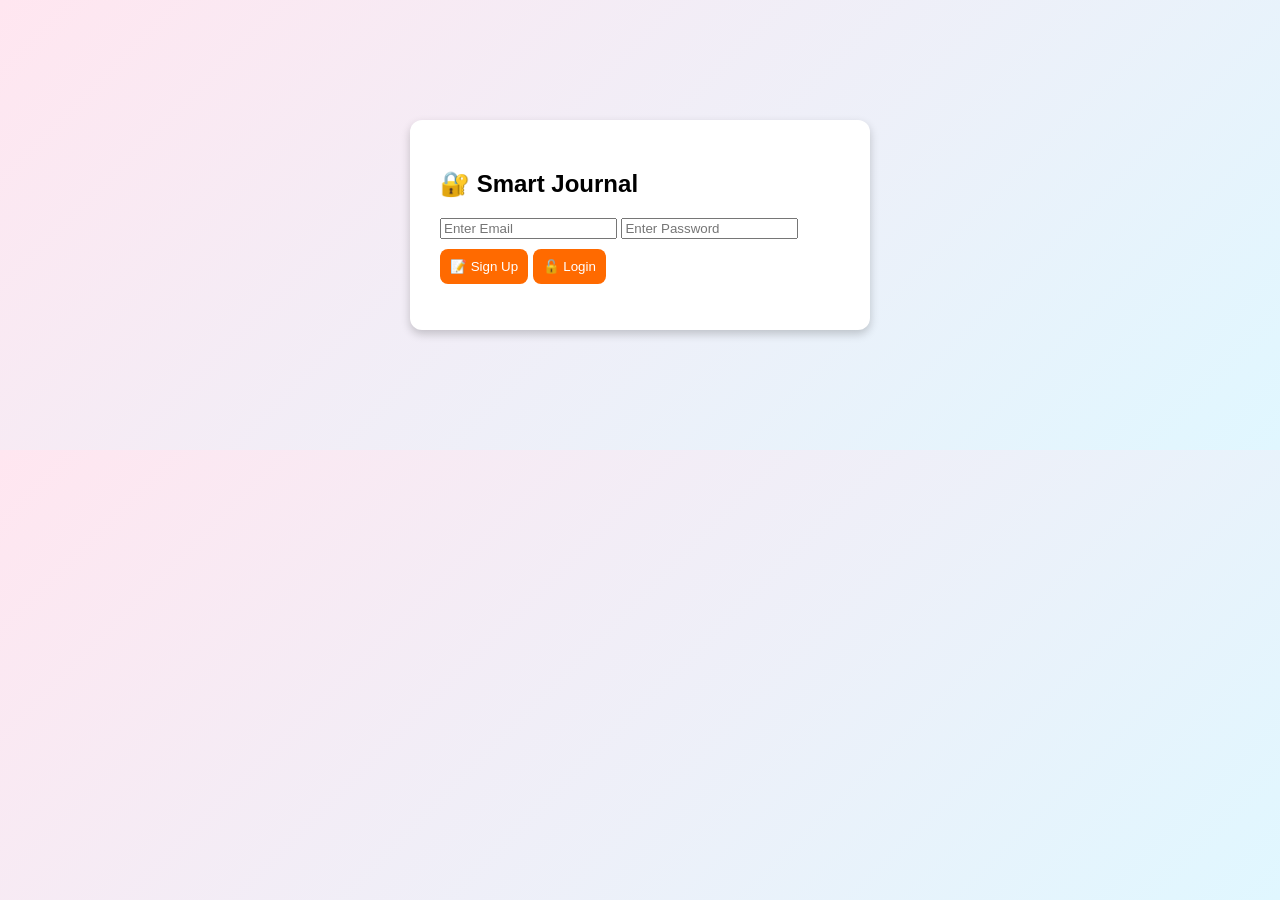
<file: login.html>
<!DOCTYPE html>
<html>
<head>
  <title>Login | Smart Journal</title>
  <link rel="stylesheet" href="styles.css">
</head>
<body>

  <div class="auth-container">
    <h2>🔐 Smart Journal</h2>

    <input type="email" id="email" placeholder="Enter Email">
    <input type="password" id="password" placeholder="Enter Password">

    <button onclick="signUp()">📝 Sign Up</button>
    <button onclick="login()">🔓 Login</button>

    <p id="authMessage"></p>
  </div>

  <script src="auth.js"></script>
</body>
</html>
</file>
<file: styles.css>
body {
  font-family: Arial, sans-serif;
  background: linear-gradient(135deg,#ffe6f0,#e0f7ff);
  margin: 0;
  padding: 20px;
  transition: 0.3s;
}

/* HEADER */
header {
  display: flex;
  justify-content: space-between;
  align-items: center;
}

/* SECTIONS (CARDS) */
section {
  background: rgba(255,255,255,0.85);
  padding: 20px;
  margin: 20px 0;
  border-radius: 12px;
  box-shadow: 0 4px 10px rgba(0,0,0,0.1);
}

/* INPUTS */
textarea, select {
  width: 100%;
  margin-top: 10px;
  padding: 10px;
  border-radius: 8px;
}

/* BUTTONS */
button {
  padding: 10px;
  margin-top: 10px;
  border-radius: 8px;
  background: #ff6a00;
  color: white;
  border: none;
  cursor: pointer;
  transition: 0.3s ease;
}

button:hover {
  transform: scale(1.05);
  opacity: 0.9;
}

/* HEADER BUTTONS FIX */
header button {
  width: auto;
}

/* LIST */
ul {
  list-style: none;
  padding: 0;
}

li {
  background: #f4f4f4;
  padding: 10px;
  margin: 10px 0;
  border-radius: 8px;
}

/* DARK MODE */
body.dark-mode {
  background: #111;
  color: white;
}

body.dark-mode section {
  background: rgba(255,255,255,0.1);
}

/* THEMES */
body.theme-day {
  background: #fefcea;
  color: #000;
}

body.theme-ocean {
  background: linear-gradient(to right,#2193b0,#6dd5ed);
  color: white;
}

body.theme-neon {
  background: linear-gradient(to right,#fc466b,#3f5efb);
  color: white;
}

body.theme-stars {
  background: #000;
  color: white;
}

/* LOGIN BOX */
.auth-container {
  max-width: 400px;
  margin: 100px auto;
  padding: 30px;
  background: white;
  border-radius: 12px;
  box-shadow: 0 4px 10px rgba(0,0,0,0.2);
}
</file>
